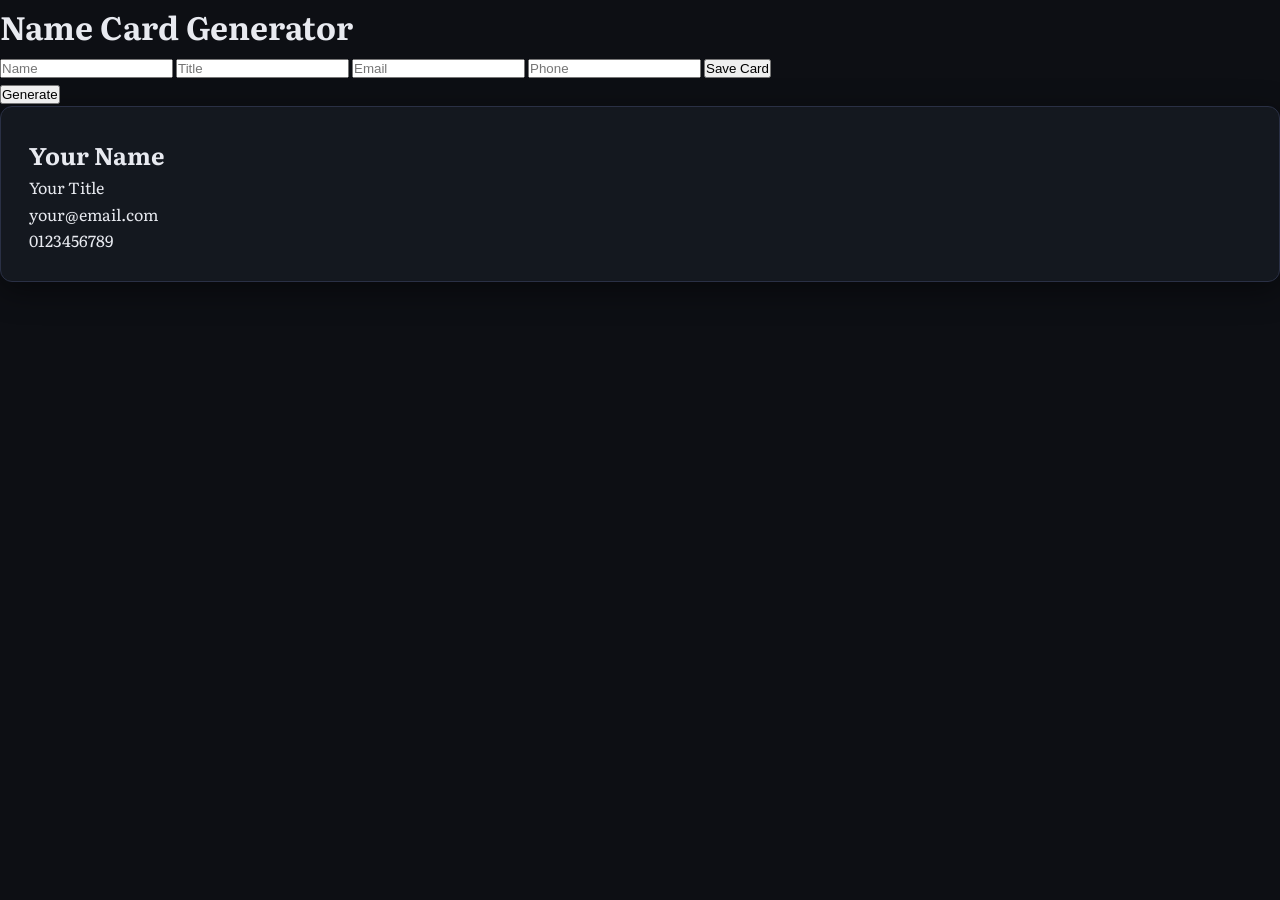
<file: index.html>
<!DOCTYPE html>
<html lang="en">
<head>
    <meta charset="UTF-8">
    <meta name="viewport" content="width=device-width, initial-scale=1.0">
    <title>Name Card Generator</title>
    <link rel="stylesheet" href="style.css">
</head>
<body>

<div class="container">
    <h1>Name Card Generator</h1>

    <form action="save.php" method="POST">
        <input name="name" placeholder="Name">
        <input name="title" placeholder="Title">
        <input name="email" placeholder="Email">
        <input name="phone" placeholder="Phone">
        <button type="submit">Save Card</button>
    </form>

    <button onclick="generateCard()">Generate</button>

    <div class="card" id="card">
        <h2 id="cardName">Your Name</h2>
        <p id="cardTitle">Your Title</p>
        <p id="cardEmail">your@email.com</p>
        <p id="cardPhone">0123456789</p>
    </div>
</div>

<script src="script.js"></script>
</body>
</html>
</file>
<file: style.css>
/* ================================================================
   SocialNet — Shared Stylesheet
   Aesthetic: Dark editorial, refined mono palette + amber accent
   Fonts: Syne (headings) + Literata (body)
   ================================================================ */

@import url('https://fonts.googleapis.com/css2?family=Syne:wght@400;600;700;800&family=Literata:ital,wght@0,300;0,400;1,300&display=swap');

/* ── Variables ─────────────────────────────────────────────── */
:root {
    --bg:         #0d0f14;
    --surface:    #14181f;
    --surface2:   #1c2130;
    --border:     #2a3045;
    --text:       #e8eaf0;
    --muted:      #7a839a;
    --accent:     #f5a623;
    --accent-dim: rgba(245,166,35,.15);
    --danger:     #e05252;
    --success:    #4caf87;
    --radius:     12px;
    --radius-sm:  7px;
    --shadow:     0 8px 32px rgba(0,0,0,.45);
    --font-head:  'Syne', sans-serif;
    --font-body:  'Literata', Georgia, serif;
    --nav-h:      64px;
}

/* ── Reset ──────────────────────────────────────────────────── */
*, *::before, *::after { box-sizing: border-box; margin: 0; padding: 0; }

html { scroll-behavior: smooth; }

body {
    font-family: var(--font-body);
    background: var(--bg);
    color: var(--text);
    min-height: 100vh;
    font-size: 16px;
    line-height: 1.65;
    -webkit-font-smoothing: antialiased;
}

a { color: var(--accent); text-decoration: none; transition: opacity .2s; }
a:hover { opacity: .8; }

img { max-width: 100%; display: block; }

/* ── Menubar ────────────────────────────────────────────────── */
.menubar {
    position: sticky;
    top: 0;
    z-index: 100;
    height: var(--nav-h);
    background: rgba(13,15,20,.85);
    backdrop-filter: blur(18px);
    border-bottom: 1px solid var(--border);
    display: flex;
    align-items: center;
    justify-content: space-between;
    padding: 0 2rem;
    gap: 1.5rem;
}

.menubar-brand {
    display: flex;
    align-items: center;
    gap: .6rem;
    font-family: var(--font-head);
    font-weight: 800;
    font-size: 1.1rem;
    letter-spacing: .02em;
    color: var(--text);
    white-space: nowrap;
}

.menubar-links {
    display: flex;
    list-style: none;
    gap: .25rem;
    align-items: center;
}

.menubar-links a {
    font-family: var(--font-head);
    font-size: .82rem;
    font-weight: 600;
    letter-spacing: .06em;
    text-transform: uppercase;
    color: var(--muted);
    padding: .45rem .85rem;
    border-radius: var(--radius-sm);
    transition: color .2s, background .2s;
}
.menubar-links a:hover,
.menubar-links a.active {
    color: var(--text);
    background: var(--surface2);
    opacity: 1;
}
.menubar-links a.active {
    color: var(--accent);
}
.menubar-links .signout-link {
    color: var(--danger) !important;
    margin-left: .5rem;
}
.menubar-links .signout-link:hover {
    background: rgba(224,82,82,.12) !important;
}

/* Hamburger (mobile) */
.hamburger {
    display: none;
    flex-direction: column;
    gap: 5px;
    background: none;
    border: none;
    cursor: pointer;
    padding: 4px;
}
.hamburger span {
    display: block;
    width: 22px;
    height: 2px;
    background: var(--muted);
    border-radius: 2px;
    transition: transform .3s, opacity .3s;
}
.hamburger.open span:nth-child(1) { transform: translateY(7px) rotate(45deg); }
.hamburger.open span:nth-child(2) { opacity: 0; }
.hamburger.open span:nth-child(3) { transform: translateY(-7px) rotate(-45deg); }

/* ── Page Shell ─────────────────────────────────────────────── */
.page-wrap {
    max-width: 900px;
    margin: 0 auto;
    padding: 3rem 1.5rem 5rem;
}

.page-title {
    font-family: var(--font-head);
    font-size: clamp(1.6rem, 4vw, 2.4rem);
    font-weight: 800;
    letter-spacing: -.02em;
    margin-bottom: 2rem;
    line-height: 1.1;
}
.page-title span { color: var(--accent); }

/* ── Cards ──────────────────────────────────────────────────── */
.card {
    background: var(--surface);
    border: 1px solid var(--border);
    border-radius: var(--radius);
    padding: 1.75rem;
    box-shadow: var(--shadow);
}

.card-sm {
    background: var(--surface);
    border: 1px solid var(--border);
    border-radius: var(--radius-sm);
    padding: 1.1rem 1.4rem;
    transition: border-color .2s, transform .2s;
}
.card-sm:hover {
    border-color: var(--accent);
    transform: translateX(4px);
}

/* ── Forms ──────────────────────────────────────────────────── */
.form-group { margin-bottom: 1.25rem; }

.form-group label {
    display: block;
    font-family: var(--font-head);
    font-size: .75rem;
    font-weight: 700;
    letter-spacing: .1em;
    text-transform: uppercase;
    color: var(--muted);
    margin-bottom: .5rem;
}

.form-group input,
.form-group textarea,
.form-group select {
    width: 100%;
    background: var(--surface2);
    border: 1px solid var(--border);
    border-radius: var(--radius-sm);
    color: var(--text);
    font-family: var(--font-body);
    font-size: 1rem;
    padding: .75rem 1rem;
    transition: border-color .2s, box-shadow .2s;
    outline: none;
    resize: vertical;
}

.form-group input:focus,
.form-group textarea:focus {
    border-color: var(--accent);
    box-shadow: 0 0 0 3px var(--accent-dim);
}

.form-group input::placeholder,
.form-group textarea::placeholder { color: var(--muted); opacity: .7; }

/* ── Buttons ────────────────────────────────────────────────── */
.btn {
    display: inline-flex;
    align-items: center;
    gap: .5rem;
    font-family: var(--font-head);
    font-size: .85rem;
    font-weight: 700;
    letter-spacing: .06em;
    text-transform: uppercase;
    padding: .7rem 1.5rem;
    border-radius: var(--radius-sm);
    border: none;
    cursor: pointer;
    transition: transform .15s, box-shadow .15s, opacity .15s;
}
.btn:active { transform: scale(.97); }

.btn-primary {
    background: var(--accent);
    color: #0d0f14;
    box-shadow: 0 4px 20px rgba(245,166,35,.3);
}
.btn-primary:hover { box-shadow: 0 6px 28px rgba(245,166,35,.45); opacity: .95; }

.btn-outline {
    background: transparent;
    color: var(--text);
    border: 1px solid var(--border);
}
.btn-outline:hover { border-color: var(--accent); color: var(--accent); }

/* ── Alert messages ─────────────────────────────────────────── */
.alert {
    padding: .85rem 1.1rem;
    border-radius: var(--radius-sm);
    font-size: .92rem;
    margin-bottom: 1.25rem;
    border-left: 3px solid;
}
.alert-error   { background: rgba(224,82,82,.12);  border-color: var(--danger);  color: #f08080; }
.alert-success { background: rgba(76,175,135,.12); border-color: var(--success); color: #7dd4b2; }

/* ── User list ──────────────────────────────────────────────── */
.user-list { display: flex; flex-direction: column; gap: .75rem; margin-top: 1rem; }

.user-item {
    display: flex;
    align-items: center;
    gap: 1rem;
    padding: 1rem 1.25rem;
    background: var(--surface);
    border: 1px solid var(--border);
    border-radius: var(--radius-sm);
    transition: border-color .2s, transform .2s;
    text-decoration: none;
    color: var(--text);
}
.user-item:hover { border-color: var(--accent); transform: translateX(4px); opacity: 1; }

.user-avatar {
    width: 42px;
    height: 42px;
    border-radius: 50%;
    background: var(--accent-dim);
    border: 1.5px solid var(--accent);
    display: flex;
    align-items: center;
    justify-content: center;
    font-family: var(--font-head);
    font-weight: 800;
    font-size: 1rem;
    color: var(--accent);
    flex-shrink: 0;
    text-transform: uppercase;
}

.user-info-text .name  { font-family: var(--font-head); font-weight: 700; font-size: .97rem; }
.user-info-text .uname { color: var(--muted); font-size: .83rem; }

/* ── Profile header ─────────────────────────────────────────── */
.profile-header {
    display: flex;
    align-items: center;
    gap: 1.5rem;
    margin-bottom: 2rem;
    padding: 2rem;
    background: var(--surface);
    border: 1px solid var(--border);
    border-radius: var(--radius);
}
.profile-avatar-lg {
    width: 80px;
    height: 80px;
    border-radius: 50%;
    background: var(--accent-dim);
    border: 2px solid var(--accent);
    display: flex;
    align-items: center;
    justify-content: center;
    font-family: var(--font-head);
    font-weight: 800;
    font-size: 2rem;
    color: var(--accent);
    flex-shrink: 0;
    text-transform: uppercase;
}
.profile-meta .fullname { font-family: var(--font-head); font-size: 1.4rem; font-weight: 800; }
.profile-meta .username { color: var(--muted); font-size: .9rem; margin-top: .15rem; }

/* ── Section labels ─────────────────────────────────────────── */
.section-label {
    font-family: var(--font-head);
    font-size: .72rem;
    font-weight: 700;
    letter-spacing: .12em;
    text-transform: uppercase;
    color: var(--muted);
    border-bottom: 1px solid var(--border);
    padding-bottom: .5rem;
    margin-bottom: 1rem;
}

/* ── Decorative grid background ─────────────────────────────── */
.grid-bg {
    position: fixed;
    inset: 0;
    pointer-events: none;
    z-index: 0;
    background-image:
        linear-gradient(var(--border) 1px, transparent 1px),
        linear-gradient(90deg, var(--border) 1px, transparent 1px);
    background-size: 48px 48px;
    opacity: .18;
}
.page-wrap { position: relative; z-index: 1; }

/* ── Centered auth shell ─────────────────────────────────────── */
.auth-shell {
    min-height: 100vh;
    display: flex;
    align-items: center;
    justify-content: center;
    padding: 2rem 1rem;
    position: relative;
}
.auth-box {
    width: 100%;
    max-width: 420px;
    position: relative;
    z-index: 1;
}
.auth-logo {
    text-align: center;
    margin-bottom: 2.5rem;
}
.auth-logo-icon {
    width: 56px;
    height: 56px;
    border-radius: 50%;
    background: var(--accent-dim);
    border: 2px solid var(--accent);
    display: flex;
    align-items: center;
    justify-content: center;
    margin: 0 auto 1rem;
}
.auth-logo h1 {
    font-family: var(--font-head);
    font-size: 1.5rem;
    font-weight: 800;
    letter-spacing: -.01em;
}
.auth-logo p { color: var(--muted); font-size: .9rem; margin-top: .3rem; }

/* ── About page specifics ───────────────────────────────────── */
.about-badge {
    display: inline-flex;
    align-items: center;
    gap: .5rem;
    background: var(--accent-dim);
    border: 1px solid var(--accent);
    color: var(--accent);
    border-radius: 999px;
    padding: .3rem .9rem;
    font-family: var(--font-head);
    font-size: .78rem;
    font-weight: 700;
    letter-spacing: .08em;
    text-transform: uppercase;
    margin-bottom: 1.5rem;
}

/* ── Responsive ─────────────────────────────────────────────── */
@media (max-width: 600px) {
    .menubar { padding: 0 1rem; }
    .menubar-links {
        display: none;
        position: fixed;
        top: var(--nav-h);
        left: 0; right: 0;
        background: var(--surface);
        border-bottom: 1px solid var(--border);
        flex-direction: column;
        padding: 1rem;
        gap: .25rem;
    }
    .menubar-links.open { display: flex; }
    .hamburger { display: flex; }
    .profile-header { flex-direction: column; text-align: center; }
}
</file>
